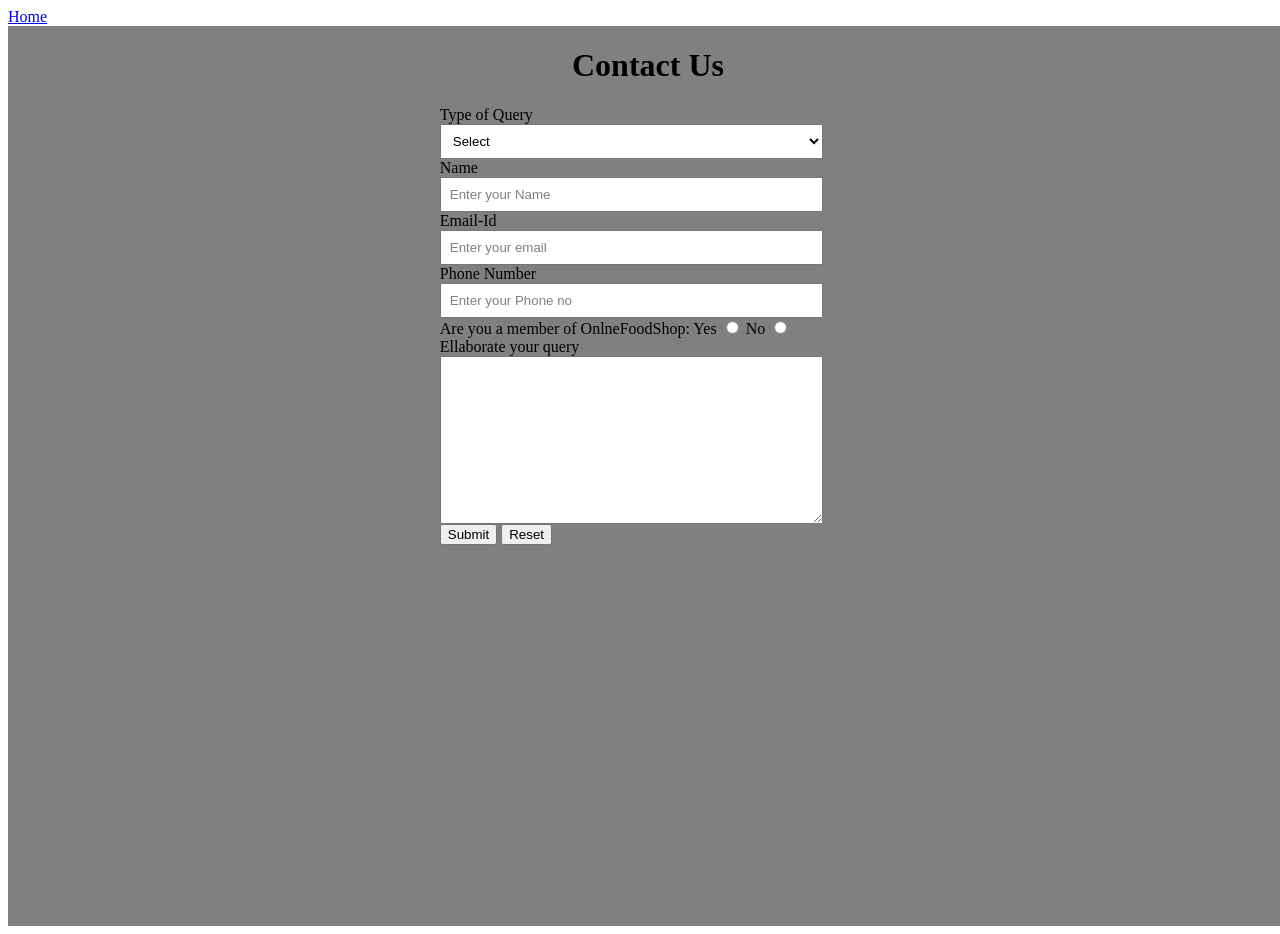
<file: contact.html>
<html lang="en">
  <head>
    <meta charset="UTF-8">
    <meta name="viewport" content=
        "width=device-width, initial-scale=1.0">
    <link rel="stylesheet" href="style.css">
    <a href="./index.html">Home</a>
    <title>ContactUs</title>
</head>
  
<body>
    <div id="ContactUs">
        <h1>Contact Us</h1>
        <form action="#">
            <div class="form-shape">
                <label for="query">
                    Type of Query
                </label>
                <select name="myQuery" id="query">
                    <option value="sel" selected>
                        Select
                    </option>
                    <option>
                        Order related Issues
                    </option>
                    <option>
                        Site related Issues
                    </option>
                    <option >
                        Food related Issues
                    </option>
                    <option value="others">
                        Quality realates
                    </option>
                </select>
            </div>
            <div class="form-shape">
                <label for="name">Name</label>
                <input type="text" name="myName" 
                    id="name" 
                    placeholder="Enter your Name">
            </div>
            <div class="form-shape">
                <label for="email">Email-Id</label>
                <input type="email" name="myEmail" 
                    id="email" 
                    placeholder="Enter your email">
            </div>
            <div class="form-shape">
                <label for="pho">Phone Number</label>
                <input type="phone" name="myPhone" 
                    id="pho" 
                    placeholder="Enter your Phone no">
            </div>
            <div id="radio">
                Are you a member of OnlneFoodShop:
                Yes <input type="radio" name="eligible">
                No <input type="radio" name="eligible">
            </div>
            <div class="form-shape">
                <label for="message">
                    Ellaborate your query
                </label>
                <textarea name="mesg" id="message" 
                    cols="30" rows="10">
                </textarea>
            </div>
            <input type="submit" value="Submit">
            <input type="reset" value="Reset">
        </form>
    </div>
</body>
  
</html>
</file>
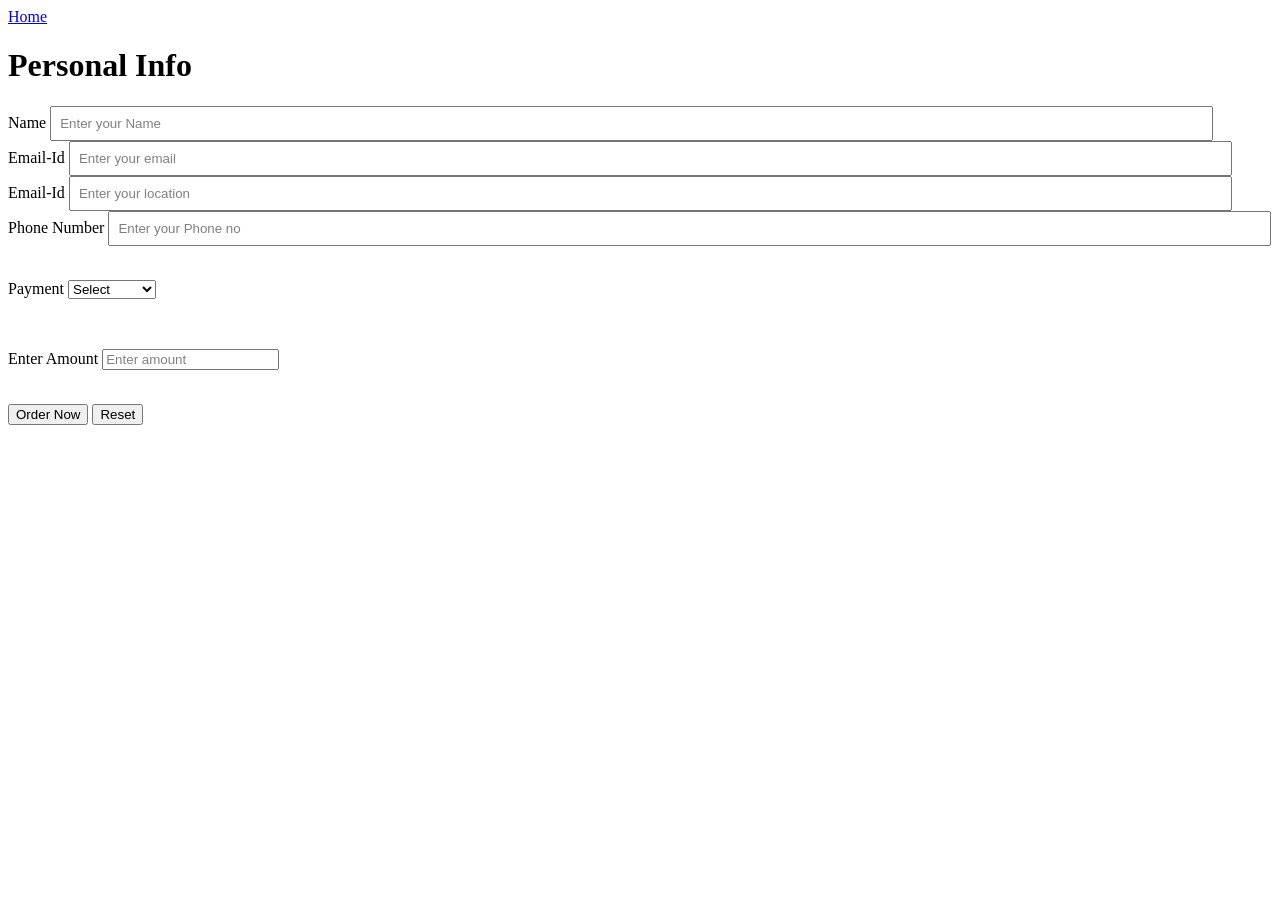
<file: customerinfo.html>
<html lang="en">
  
<head>
    <meta charset="UTF-8">
    <meta name="viewport" content=
        "width=device-width, initial-scale=1.0">
  <a href="index.html"></a>
    <link rel="stylesheet" href="style.css">
    <a href="./index.html">Home</a>
    <title>ContactUs</title>
</head>
  
<body>
    <div id="order">
        <h1>Personal Info</h1>
        <form action="#">

            <div class="form-shape">
                <label for="name">Name</label>
                <input type="text" name="myName" 
                    id="name" 
                    placeholder="Enter your Name">
            </div>
            <div class="form-shape">
                <label for="email">Email-Id</label>
                <input type="email" name="myEmail" 
                    id="email" 
                    placeholder="Enter your email">
            </div>
            <div class="form-shape">
                <label for="location">Email-Id</label>
                <input type="location" name="Mylication" 
                    id="location" 
                    placeholder="Enter your location">
            </div>
            <div class="form-shape">
                <label for="pho">Phone Number</label>
                <input type="phone" name="myPhone" 
                    id="pho" 
                    placeholder="Enter your Phone no">
            </div>
                 <div class="form-shape">
                
             </div>
             <br>
             <p> <label for="Payment">
                Payment
            </label>
            <select name="myQuery" id="query">
                <option value="sel" selected>
                    Select
                </option>
                <option value="ord">
                    Cash
                </option>
                <option value="ord">
                    Online
                </option>
                <option value="ord">
                    PhonePe
                </option>
                <option value="ord">
                    GooglePay
                </option>
                <option value="ord">
                    Payment
                </option>
        </select></p>
        <br>
        <p> <label for="MObileno"> Enter Amount</label>
            <input type="amt" name="Amt" placeholder="Enter amount"></p>
            <br>
            <input type="submit" value="Order Now">
            <input type="reset" value="Reset">
        </form>
    </div>
</body>
  
</html>
</file>
<file: style.css>
@media only screen and (min-height:1000px){
#top{
    color:rgb(245, 10, 10);
    text-align:center;
    font-size:46px;
    font-family: 'Ubuntu Mono', monospace;
}

#top1{
    text-align:center;
    font-size:25px;
    font-family: 'Ubuntu Mono', monospace;
}

#navbar img{
    display:block;
    width: 50px;
    height:40px;
    margin:auto;
    margin-bottom: 3px;
}

#navbar{
    display:flex;
    flex-direction: column;
    background-color: rgb(61, 67, 67);
    height: 14vh;
    width: 100vw;
    font-family: 'Ubuntu Mono', monospace;
    margin-top:20px;
   border: 3px solid black;
   border-radius:10px;
}

#navcontent{
    display: flex;
    justify-content: center;
}

ul li{
    list-style: none;
    margin: 15px;
    border-radius: 20px;
}
ul li a{
    padding: 1px;
    color:white;
    text-decoration: none;
    border-radius:10px;
}

#container1{
    position: relative;
    display: flex;
    flex-direction: column;
    align-items: center;
    width: 100vw;
    height:63vh;
}

#container1::before{
    content:'';
    background: url("./Images/snack.jpg") no-repeat center center/cover;
    width: 100vw;
    height:59vh;
    position: absolute;
    top:0px;
    left: 0px;
    font-family: 'Ubuntu Mono', monospace;
    margin-right:45px;
    font-weight: bold;
    z-index: -1;
    opacity: 0.89;
    border: 3px solid black;
    border-bottom-left-radius: 100px;
    transition: 0ms;
}

#row1{
   color: black;
    font-weight:bold;
    font-size: 2rem;
    text-align: center;
    margin-top: 35px;
}

.btn{
    margin-top:15px;
    border: 3px solid black;
    border-radius:15px;
    background-color:yellow;
    font-size:20px;
    font-weight: bold;
    font-family: 'Ubuntu Mono', monospace;
}
.btn:hover{
    cursor: pointer;
    background-color: red;
}


#container3{
    display: flex;      
    justify-content: space-evenly;
}
#row2{
    width:24vw;
    height:21vh;
    box-shadow: 2px 7px 16px 19px;
     margin-top:51px;
     margin-bottom: 51px;
     display: flex;
    justify-content: center;
     align-items: flex-end;
     position: relative;
     margin-right: 38px;
     border-radius: 40px;
}
#row2::before{
    content: '';
    background: url('./Images/nuddles.jpg') no-repeat center center/cover;
    position: absolute;
    top: 0px;
    left:0px;
    width: 24vw;
    height:23vh;
    z-index: -1;
    border-radius: 50px;
}
#row3{
    position: relative;
    width: 24vw;
    height:21vh;
    display: flex;
    justify-content: center;
     align-items: flex-end;
     box-shadow: 2px 7px 16px 19px;
     margin-top:51px;
     margin-bottom: 51px;    
     margin-left: 38px;
     border-radius: 40px;
}
#row3::before{
    content: '';
    background: url('./Images/pizza.jpg') no-repeat center center/cover;
    position: absolute;
    top:0px;
    left:0px;
    width: 24vw;
    height:21vh;
    z-index: -1;
    border-radius: 40px;
}

#top3{
    text-align: center;
    color:red;
    font-family: 'Ubuntu Mono', monospace;
}
#container4{
    display: grid;
    grid-template-columns: repeat(auto-fit, minmax(350px, 1fr));
    margin: 41px;
}  
#row4{
    width: 29vw;
    height: 360px;
    border: 2px solid black;
    background:url('./Images/chicken.jpg') no-repeat center center/cover; 
    display: flex;
    justify-content:center;
    align-items:flex-end;
    border-radius: 15px;
}
#row5{
    width: 29vw;
    height: 360px;
    border: 2px solid black;
    background:url('./Images/riceplate.jpg') no-repeat center center/cover;
    display: flex;
    justify-content:center;
    align-items:flex-end;
    border-radius: 15px;
}
#row6{
    width: 30vw;
    height: 360px;
    border: 2px solid black;
    background:url('./Images/paneer.jpg') no-repeat center center/cover;
    display: flex;
    justify-content:center;
    align-items:flex-end;
    border-radius: 15px;
}
#order{
    width:100vw;
    height:100vh;
    display:flex;
    flex-direction: column;
    align-items: center;
    background-color: rgb(167, 158, 162);
}
}



#ContactUs{
    width:100vw;
    height:100vh;
    display:flex;
    flex-direction: column;
    align-items: center;
    background-color: grey;
}
.form-shape input, .form-shape select, .form-shape textarea{
   width: 92%;
   padding: 0.5rem;
}

::placeholder{                  
    color:gray;
}

@media only screen and (max-width:1131px){
    #row4{
        width: 42vw;
    }
    #row5{
        width:45vw;
    }
    #row6{
        margin-top: 20px;
        width:90vw;
    }
}
@media only screen and (min-width:600px) and (max-width:781px)
{
    #row4{
        width:84vw;
        margin: auto;
        margin-left: 22px;
    }
    #row5{
        
        width:84vw;
        margin: auto;
        margin-top: 20px;
        margin-left: 22px;
    }
    #row6{
        width:84vw;
        margin: auto;
        color: ;
        margin-top: 20px;
        margin-left: 22px;
    }
}
@media only screen and (max-width:600px){
    #row4{
        width:78vw;
        margin: auto;
        margin-left: 3px;
    }
    #row5{
        
        width:78vw;
        margin: auto;
        margin-top: 20px;
        margin-left: 3px;
    }
    #row6{
        width:78vw;
        margin: auto;
        margin-top: 20px;
        margin-left: 3px;
    }
}
@media only screen and (min-height:1000px){
    #navbar{
        height:10vh;
    }
    #container1::before{
        height:39vh;
    }
    #container1{
        height:44vh
    }
}
#div1>img{
  align-items: flex-start;
  margin: 10px;
  padding: 20px;
  z-index: 1-;
  float: left;
}
</file>
